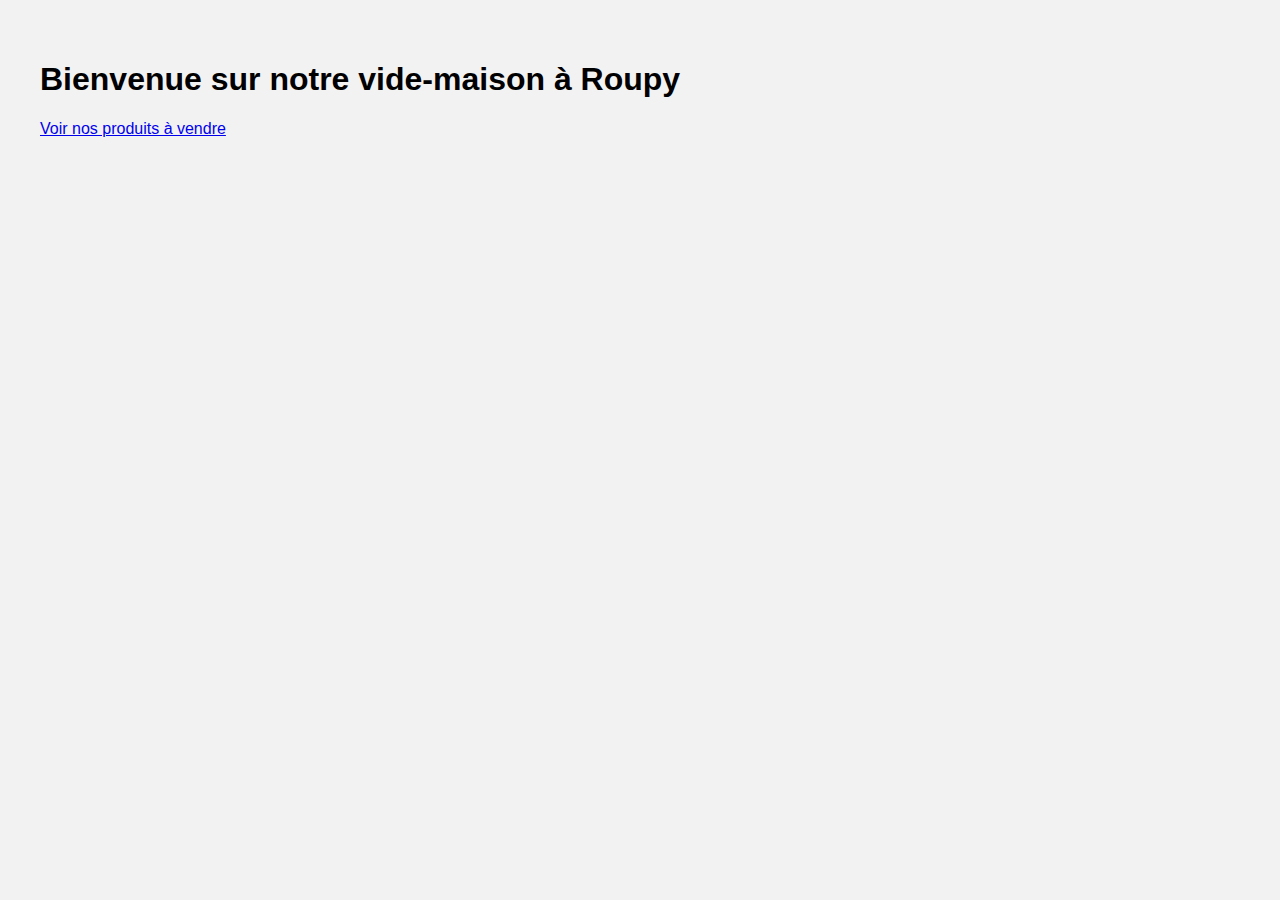
<file: index.html>
<!DOCTYPE html>
<html lang="fr">
<head>
  <meta charset="UTF-8">
  <meta name="viewport" content="width=device-width, initial-scale=1.0">
  <title>Vide Maison à Roupy</title>
  <link rel="stylesheet" href="style.css">
</head>
<body>
  <h1>Bienvenue sur notre vide-maison à Roupy</h1>
  <p><a href="produits.html">Voir nos produits à vendre</a></p>
</body>
</html>
</file>
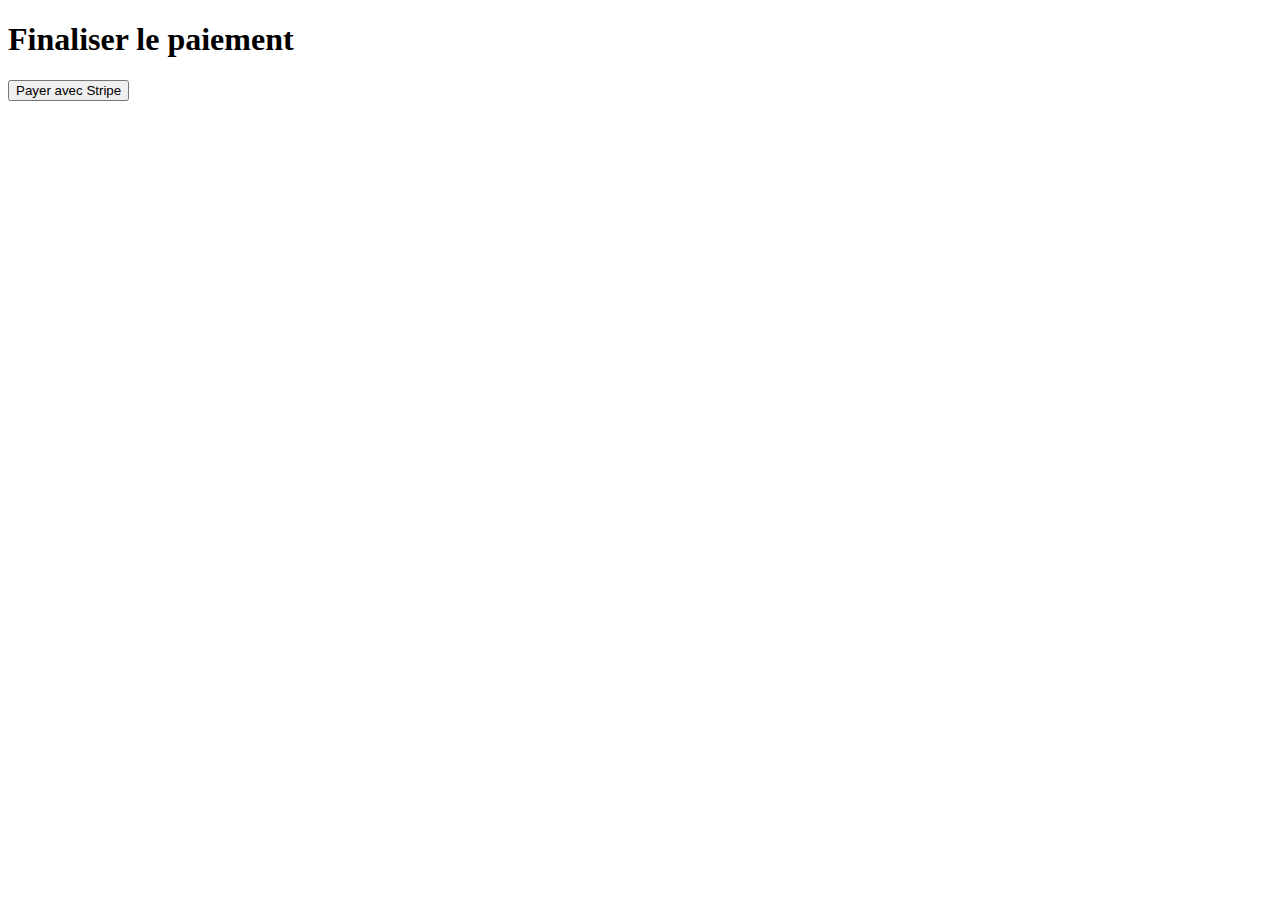
<file: paiement.html>
<!DOCTYPE html>
<html lang="fr">
<head>
  <meta charset="UTF-8">
  <title>Paiement</title>
</head>
<body>
  <h1>Finaliser le paiement</h1>
  <button id="checkout">Payer avec Stripe</button>
  <script src="https://js.stripe.com/v3/"></script>
  <script src="script.js"></script>
</body>
</html>
</file>
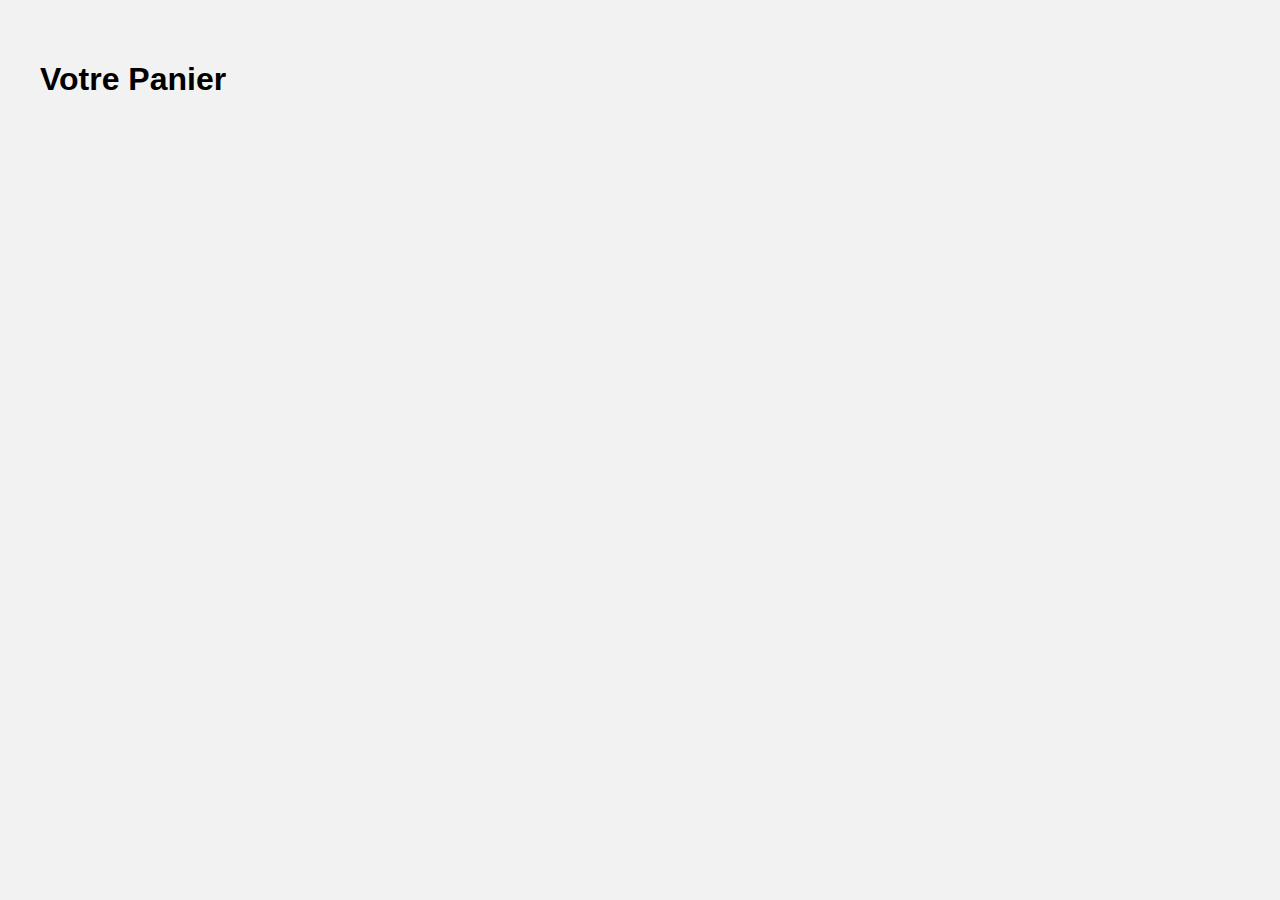
<file: panier.html>
<!DOCTYPE html>
<html lang="fr">
<head>
  <meta charset="UTF-8">
  <title>Panier</title>
  <link rel="stylesheet" href="style.css">
</head>
<body>
  <h1>Votre Panier</h1>
  <div id="panier"></div>
  <script src="script.js"></script>
</body>
</html>
</file>
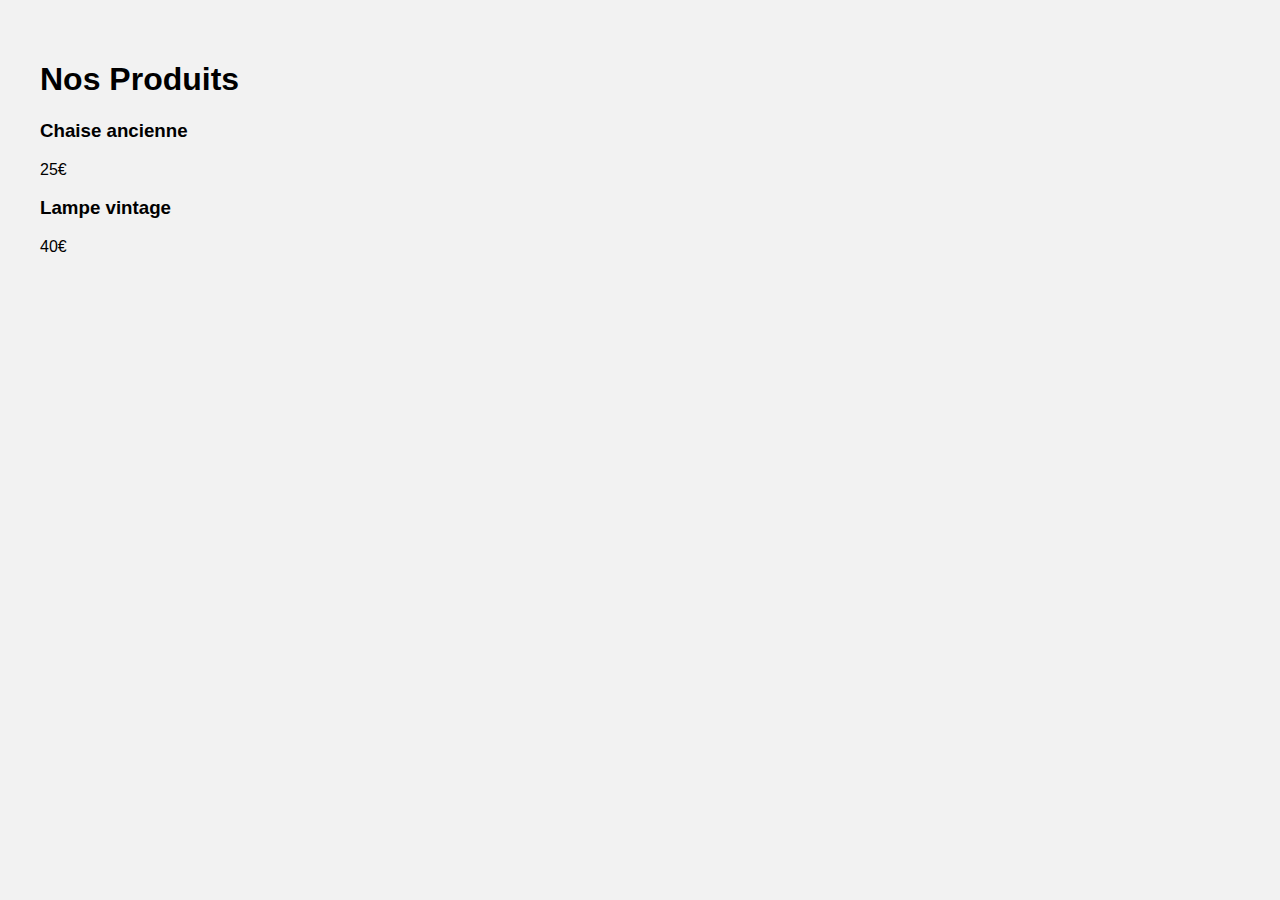
<file: produits.html>
<!DOCTYPE html>
<html lang="fr">
<head>
  <meta charset="UTF-8">
  <title>Produits</title>
  <link rel="stylesheet" href="style.css">
</head>
<body>
  <h1>Nos Produits</h1>
  <div id="produits"></div>
  <script src="script.js"></script>
</body>
</html>
</file>
<file: style.css>
body { font-family: Arial; padding: 2rem; background: #f2f2f2; }
</file>
